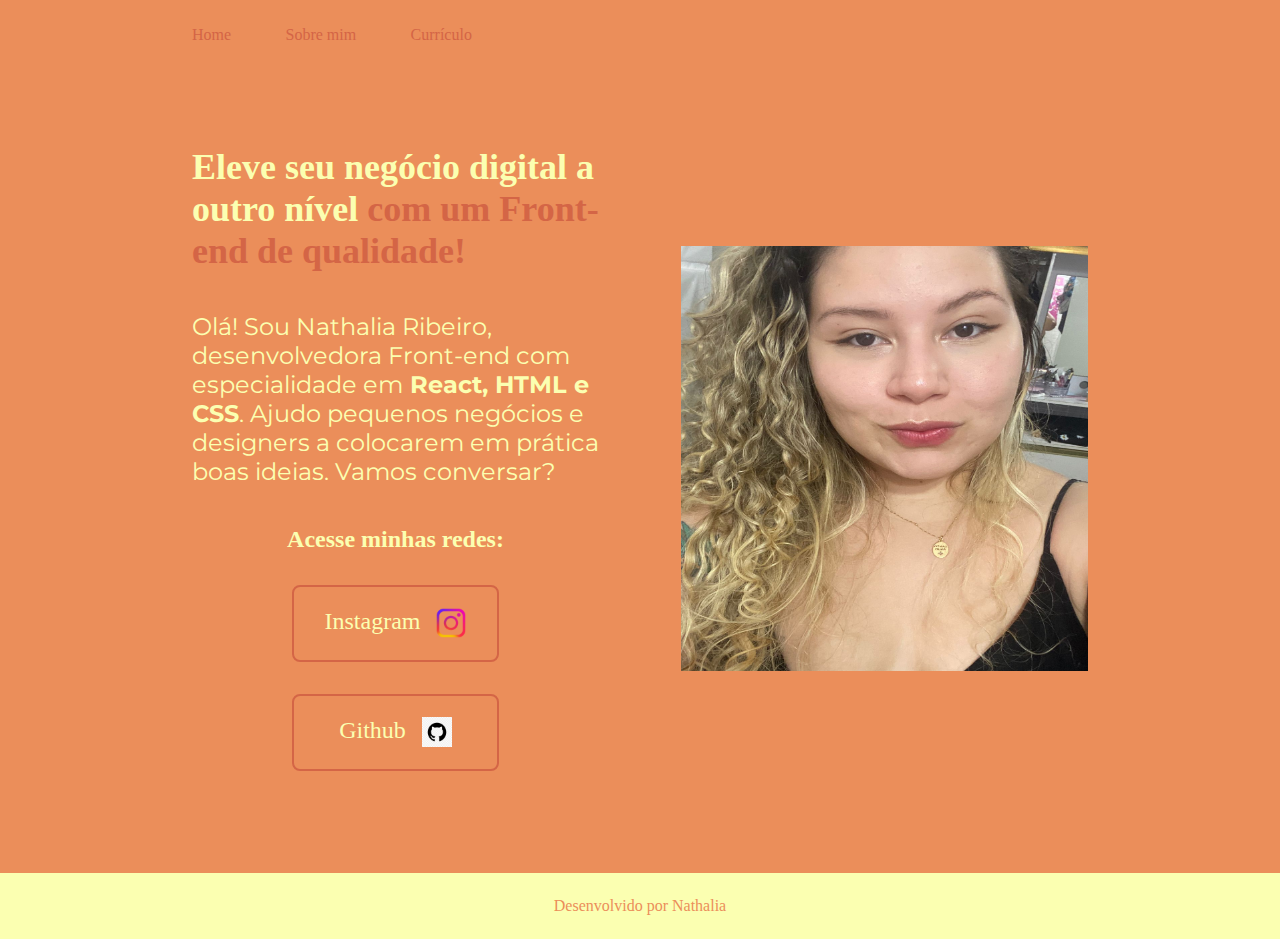
<file: index.html>
<!DOCTYPE html>
<html lang="pt-br">
<head>
    <meta charset="UTF-8">
    <meta http-equiv="X-UA-Compatible" content="IE=edge">
    <meta name="viewport" content="width=device-width, initial-scale=1.0">
    <title>Portfólio</title>
    <link rel="stylesheet" href="./style/style.css">
</head>
<body>
    <header class="cabecalho">
        <nav class="cabecalho__menu">
            <a class="cabecalho__menu__link" href="index.html">Home</a>
            <a class="cabecalho__menu__link" href="about.html">Sobre mim</a>
            <a class="cabecalho__menu__link" href="curriculo.html">Currículo</a>

        </nav>
    </header>
    <main class="apresentacao">
        <section class="apresentacao__conteudo">
        <h1 class="apresentacao__conteudo__titulo">Eleve seu negócio digital a outro nível <strong class="titulo-destaque">com um Front-end de qualidade!</strong></h1>
        <p class="apresentacao__conteudo__texto">Olá! Sou Nathalia Ribeiro, desenvolvedora Front-end com especialidade em<strong> React, HTML e CSS</strong>. Ajudo pequenos negócios e designers a colocarem em prática boas ideias. Vamos conversar?</p>
        <div class="apresentacao__links">
        <h2 class="apresentacao__links__subtitulo">Acesse minhas redes:</h2>
        <a class="apresentacao__links__navegacao" href="https://instagram.com/naribeir0">Instagram
            <img class="apresentacao__links__link__icone" src="./assets/insta_icone.png" alt="Icone do Instagram">
        </a>
        <a class="apresentacao__links__navegacao" href="https://github.com/NathaliaFerreir4">Github
            <img class="apresentacao__links__link__icone" src="./assets/git_icone.png" alt="Icone Github">
        </a>
        </div>
    </section>
        <img class="apresentacao_imagem" src="./assets/euzinha.png.jpeg" alt="Foto da Nathalia Ribeiro">
    </main>
    <footer class="rodape">
        <p> Desenvolvido por Nathalia</p>
    </footer>
</body>
</html>
</file>
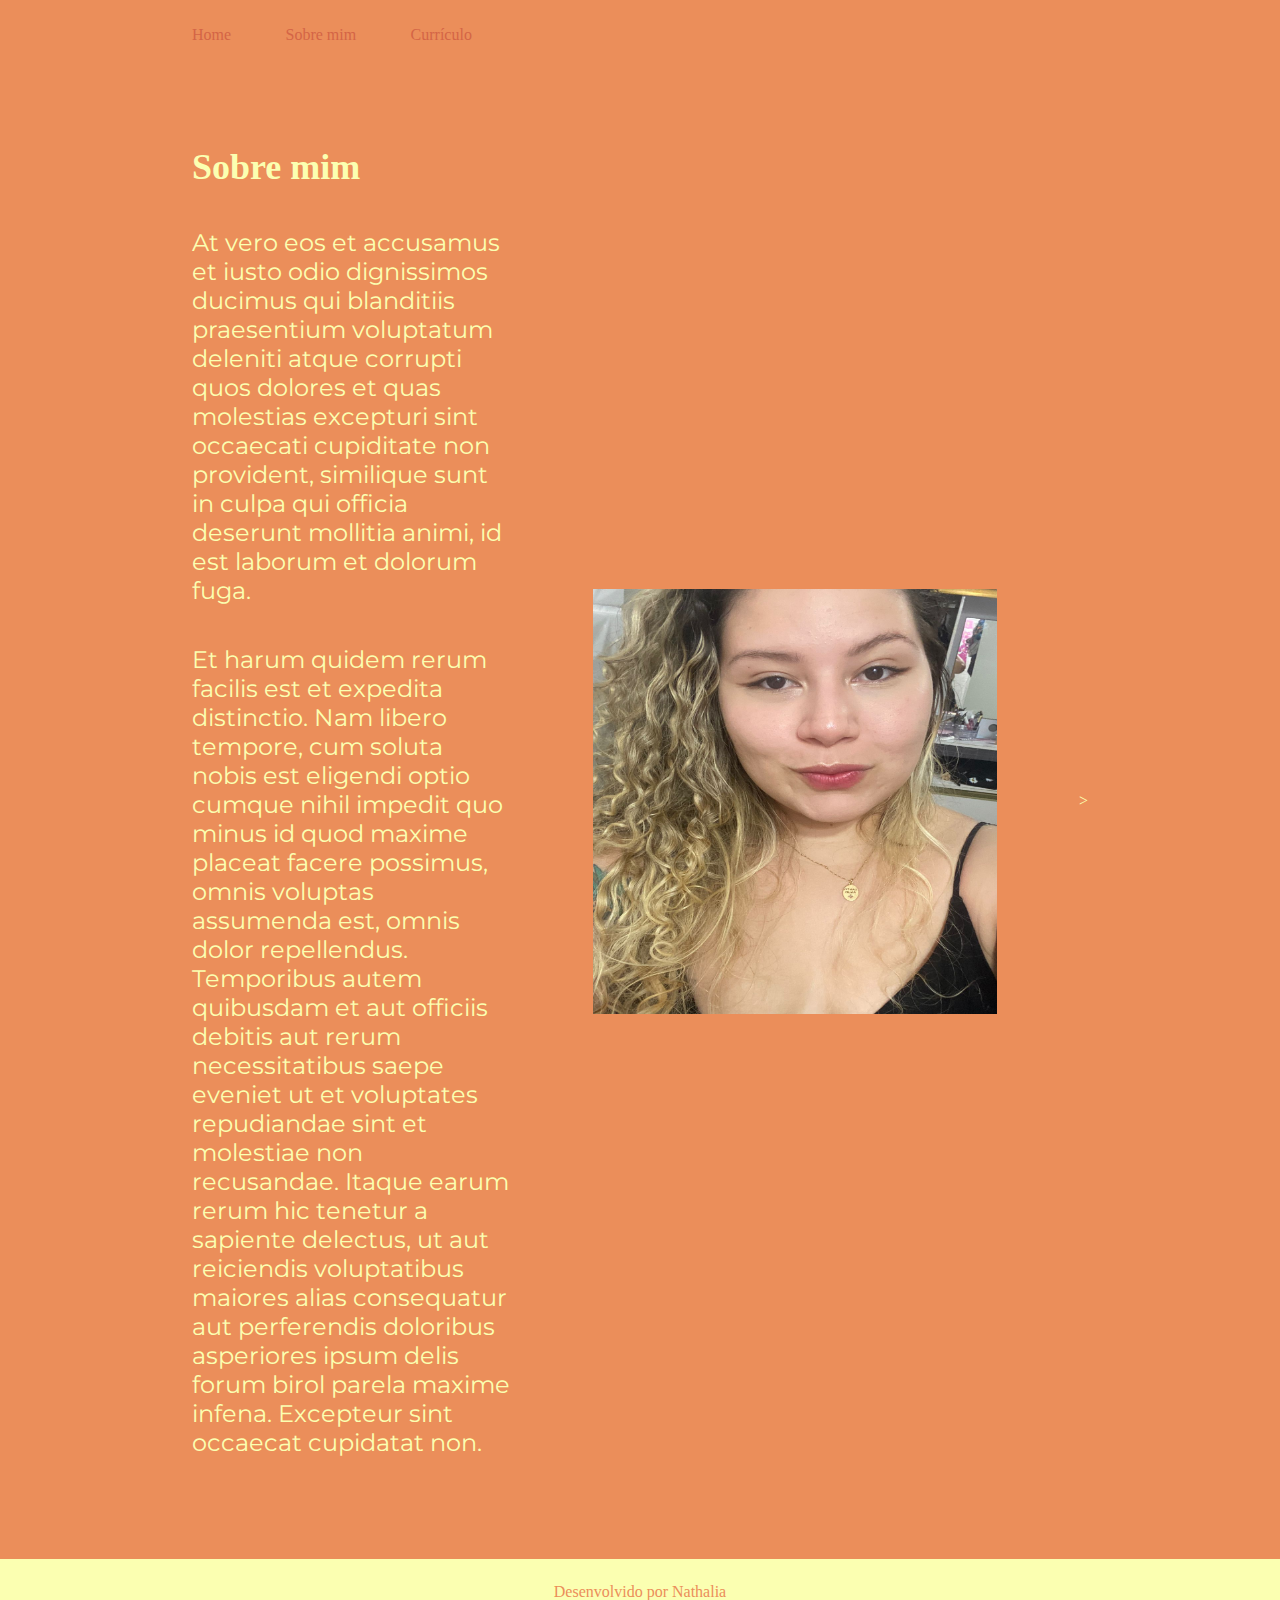
<file: about.html>
<!DOCTYPE html>
<html lang="pt-br">
<head>
    <meta charset="UTF-8">
    <meta http-equiv="X-UA-Compatible" content="IE=edge">
    <meta name="viewport" content="width=device-width, initial-scale=1.0">
    <title>Sobre mim</title>
    <link rel="stylesheet" href="./style/style.css">
</head>
<body>
    <header class="cabecalho">
        <nav class="cabecalho__menu">
            <a class="cabecalho__menu__link" href="index.html">Home</a>
            <a class="cabecalho__menu__link" href="about.html">Sobre mim</a>
            <a class="cabecalho__menu__link" href="curriculo.html">Currículo</a>

        </nav>
    </header>    
    <main class="apresentacao">
<section class="apresentacao__conteudo">
<h1 class="apresentacao__conteudo__titulo">Sobre mim</h1>
<p class="apresentacao__conteudo__texto">At vero eos et accusamus et iusto odio dignissimos ducimus qui blanditiis praesentium voluptatum deleniti atque corrupti quos dolores et quas molestias excepturi sint occaecati cupiditate non provident, similique sunt in culpa qui officia deserunt mollitia animi, id est laborum et dolorum fuga.</p>
<p class="apresentacao__conteudo__texto">Et harum quidem rerum facilis est et expedita distinctio. Nam libero tempore, cum soluta nobis est eligendi optio cumque nihil impedit quo minus id quod maxime placeat facere possimus, omnis voluptas assumenda est, omnis dolor repellendus. Temporibus autem quibusdam et aut officiis debitis aut rerum necessitatibus saepe eveniet ut et voluptates repudiandae sint et molestiae non recusandae. Itaque earum rerum hic tenetur a sapiente delectus, ut aut reiciendis voluptatibus maiores alias consequatur aut perferendis doloribus asperiores ipsum delis forum birol parela maxime infena. Excepteur sint occaecat cupidatat non.</p>
</section>
        <img src="./assets/euzinha.png.jpeg" alt="Foto da Nathalia Ribeiro">
>
    </main>
    <footer class="rodape">
        <p> Desenvolvido por Nathalia</p>
    </footer>
</body>
</html>
</file>
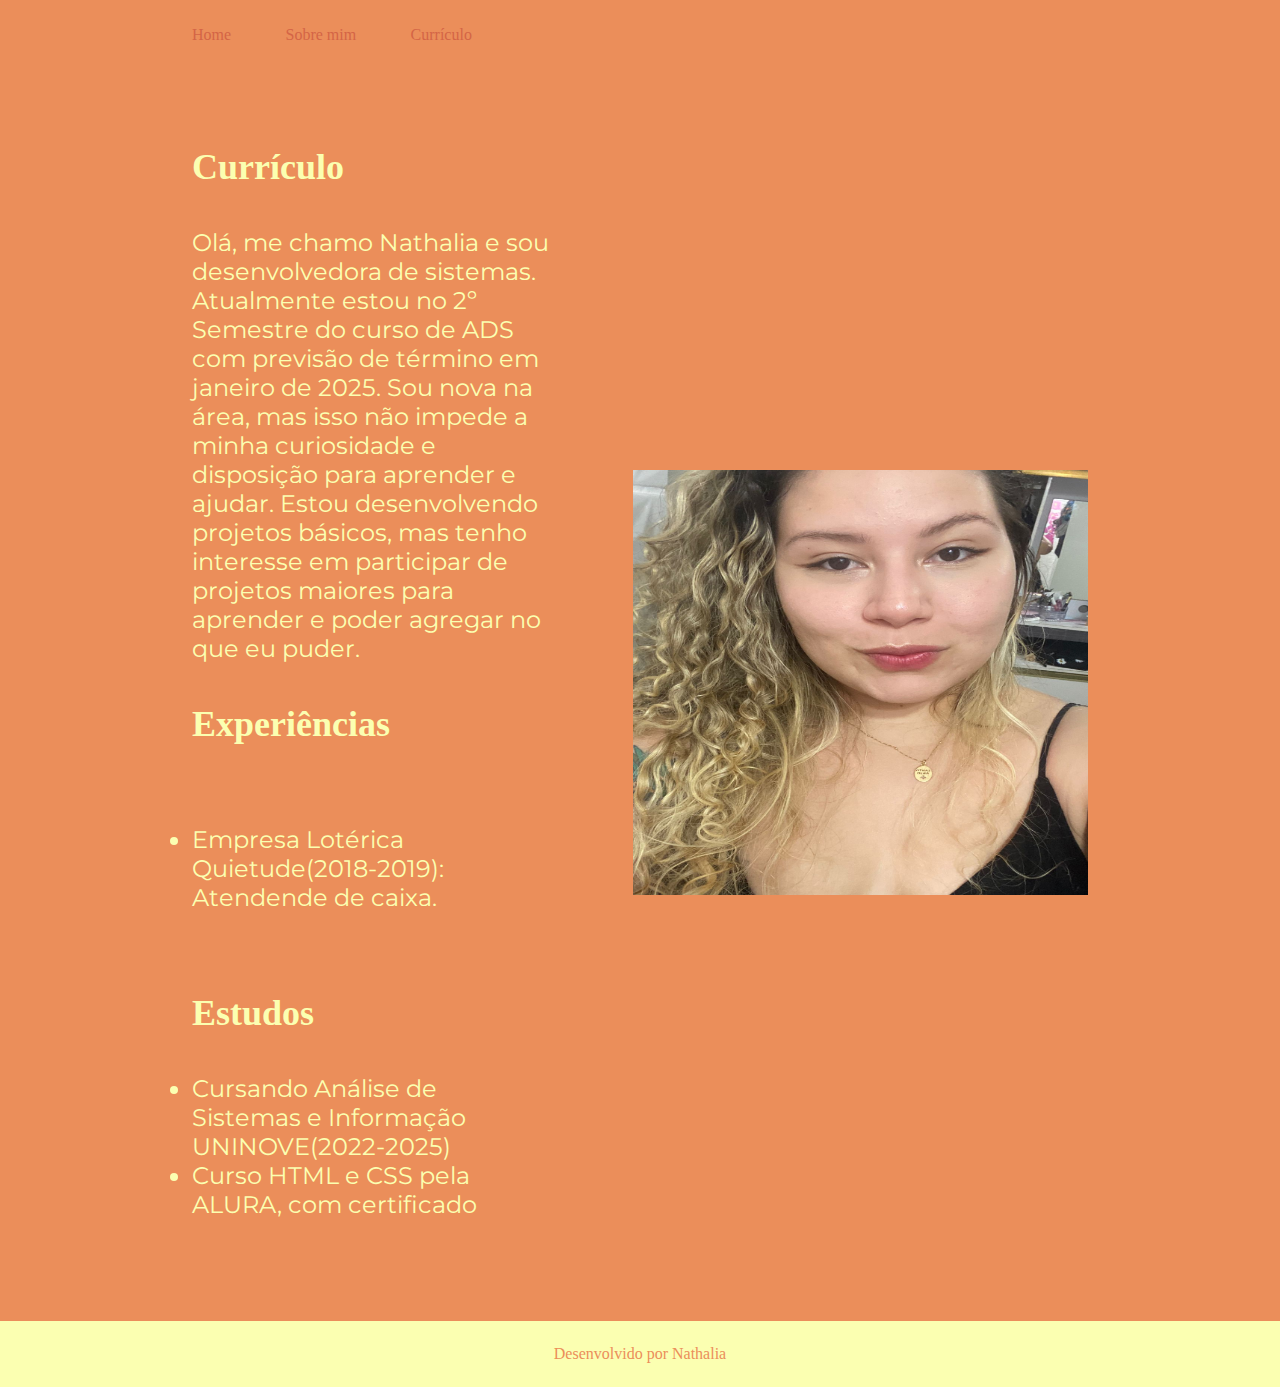
<file: curriculo.html>
<!DOCTYPE html>
<html lang="pt-br">
<head>
    <meta charset="UTF-8">
    <meta http-equiv="X-UA-Compatible" content="IE=edge">
    <meta name="viewport" content="width=device-width, initial-scale=1.0">
    <title>Currículo</title>
    <link rel="stylesheet" href="./style/style.css">
</head>
<body>
    <header class="cabecalho">
        <nav class="cabecalho__menu">
            <a class="cabecalho__menu__link" href="index.html">Home</a>
            <a class="cabecalho__menu__link" href="about.html">Sobre mim</a>
            <a class="cabecalho__menu__link" href="curriculo.html">Currículo</a>

        </nav>
    </header>
    <main class="apresentacao">
        <section class="apresentacao__conteudo">
        <h1 class="apresentacao__conteudo__titulo">Currículo</h1>
        <p class="apresentacao__conteudo__texto">
            Olá, me chamo Nathalia e sou desenvolvedora de sistemas. Atualmente estou no 2º Semestre do curso de ADS com previsão de término em janeiro de 2025. Sou nova na área, mas isso não impede a minha curiosidade e disposição para aprender e ajudar.
            Estou desenvolvendo projetos básicos, mas tenho interesse em participar de projetos maiores para aprender e poder agregar no que eu puder.
        </p>
<h2 class="apresentacao__conteudo__titulo">Experiências</h2>
<p class="apresentacao__conteudo__explicacao">
<ul class="apresentacao__conteudo__texto">
    <li>Empresa Lotérica Quietude(2018-2019): Atendende de caixa.</li>
</ul>
</p>
<h2 class="apresentacao__conteudo__titulo">Estudos</h2>
<div class="apresentacao__conteudo__explicacao">
    <ul class="apresentacao__conteudo__texto">
        <li> Cursando Análise de Sistemas e Informação UNINOVE(2022-2025)</li>
        <li> Curso HTML e CSS pela ALURA, com certificado</li>
    </ul>
</div>
</section>
<img src="./assets/euzinha.png.jpeg" alt="Foto da Nathalia Ribeiro">
    </main>
    <footer class="rodape">
        <p> Desenvolvido por Nathalia</p>
    </footer>
    </body>
</html>
</file>
<file: style/style.css>
@import url('https://fonts.googleapis.com/css2?family=Krona+One&family=Montserrat:ital,wght@0,100;0,600;1,500&family=Nunito:ital,wght@0,400;1,200&family=Playfair+Display:ital@1&family=Righteous&family=Rubik:wght@300&display=swap');
:root{
    --cor-primaria:#EB8E5A;
    --cor-secundaria:#FBFFB1;
    --cor-terciaria:#D46546;
    --cor-quartenaria:#F65E51;

    --font-primaria:'Nunito' sans-serif;
    --font-secundaria:'Montserrat', sans-serif;
    --font-terciaria:'Krona one', sans-serif;
}

* {
    margin: 0 ;
    padding: 0 ;
}

body {
    box-sizing: border-box;
    background-color: var(--cor-primaria);
    color: var(--cor-secundaria);
}
.cabecalho{
    padding: 2% 0% 0% 15%;
}
.cabecalho__menu{
    display: flex;
    gap: 5%;
}
.cabecalho__menu__link{
    font-family: var(--font-primaria)
    font-size: 24px;
    font-weight: 400;
    color:var(--cor-terciaria);
    text-decoration: none;
}
.apresentacao {
    padding: 8% 15%;
display: flex;
align-items: center;
justify-content: space-between;
gap: 82px;
}
.apresentacao__conteudo{
    width: 50%;
    display: flex;
    flex-direction: column;
    gap: 40px;
    
}
.apresentacao__conteudo__titulo{
    font-size: 36px;
    font-family: var(--font-primaria)
}    
.titulo-destaque {
    color: var(--cor-terciaria);
}
.apresentacao__conteudo__texto{
    font-size: 24px;
    font-family:var(--font-secundaria)
}
.apresentacao__conteudo__explicacao{
    font-size: 18px;
    font-family:var(--font-secundaria);
}
img{
    width: 567.71px;
    height: 425px;
    top: 253px;
    left: 1032px;
}
.apresentacao__links{
    display: flex;
    flex-direction: column;
    justify-content: space-between;
    align-items: center;
    gap: 32px;
}
.apresentacao__links__subtitulo{
    font-family: var(--font-terciaria)
    font-weight: 400;
    font-size: 24px;
}
.apresentacao__links__navegacao{
    /* background-color:#FDB151; */
    display:flex;
    justify-content: center;
    gap: 16px;
    border: 2px solid var(--cor-terciaria);
    width: 50%;
    text-align: center;
    border-radius: 8px;
    font-size: 24px;
    padding: 21.5px 0;
    font-family: var(--font-terciaria)
    font-weight: 600px;
    text-decoration: none;
    color: var(--cor-secundaria);
}
.apresentacao__links__link:hover{
background-color: var(--cor-quartenaria);
}
.apresentacao__links__link__icone{
    width: 30px;
    height: 30px;
}
.apresentacao_imagem{
    width: 50%;
}
.rodape{
    padding: 24px;
    color: var(--cor-primaria);
    background-color: var(--cor-secundaria);
    text-align: center;
    font-family: var(--font-secundaria)
    font-size: 24px;
    font-weight: 400;
}
@media (max-width:1200px){
    .cabecalho{
        padding: 10%;
    }
    .cabecalho__menu{
        justify-content: center;
    }
    .apresentacao{
        flex-direction: column-reverse;
        padding: 5%;
    }
    .apresentacao__conteudo{
        width: auto;
    }
}
</file>
